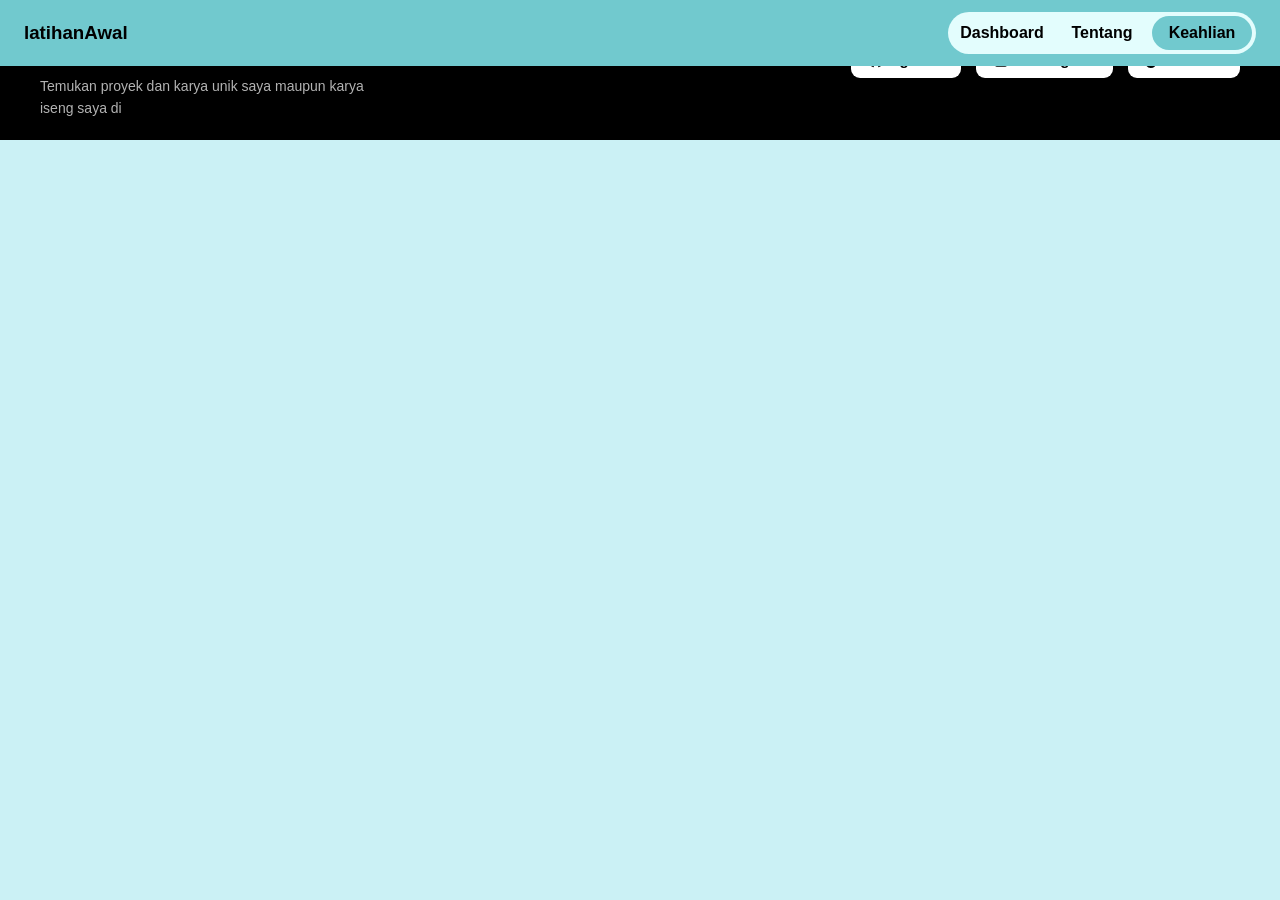
<file: docs/latihan/keahlian.html>
<!DOCTYPE html>
<html lang="en">
<head>
    <meta charset="UTF-8">
    <meta name="viewport" content="width=device-width, initial-scale=1.0">
    <title>Keahlian</title>
    <link rel="stylesheet" href="latihan.css">
</head>

<body class="page-keahlian">
    <nav class="navbar">
        <div class="logo"><h3>latihanAwal</h3></div>
        <ul class="nav-links">
            <li><a href="beranda.html">Dashboard</a></li>
            <li><a href="tentang.html">Tentang</a></li>
            <li><a href="keahlian.html">Keahlian</a></li>
        </ul>
    </nav>

<main>
    
</main>






    <footer class="footer">
    <div class="footer-pembungkus">
        <div class="footer-content">

            <div class="footer-deskripsi">
                <h2>Account media saya</h2>
                <p>Temukan proyek dan karya unik saya maupun karya iseng saya di</p>
            </div>

            <div class="socials">
                    <ul class="social-links">
                        <li class="social-item">
                            <a href="https://github.com/username-anda" target="_blank" rel="noopener" class="social-link github">
                                <svg viewBox="0 0 496 512" xmlns="http://www.w3.org/2000/svg">
                                    <path d="M165.9 397.4c0 2-2.3 3.6-5.2 3.6-3.3.3-5.6-1.3-5.6-3.6 0-2 2.3-3.6 5.2-3.6 3-.3 5.6 1.3 5.6 3.6zm-31.1-4.5c-.7 2 1.3 4.3 4.3 4.9 2.6 1 5.6 0 6.2-2s-1.3-4.3-4.3-5.2c-2.6-.7-5.5.3-6.2 2.3zm44.2-1.7c-2.9.7-4.9 2.6-4.6 4.9.3 2 2.9 3.3 5.9 2.6 2.9-.7 4.9-2.6 4.6-4.6-.3-1.9-3-3.2-5.9-2.9zM244.8 8C106.1 8 0 113.3 0 252c0 110.9 69.8 205.8 169.5 239.2 12.8 2.3 17.3-5.6 17.3-12.1 0-6.2-.3-40.4-.3-61.4 0 0-70 15-84.7-29.8 0 0-11.4-29.1-27.8-36.6 0 0-22.9-15.7 1.6-15.4 0 0 24.9 2 38.6 25.8 21.9 38.6 58.6 27.5 72.9 20.9 2.3-16 8.8-27.1 16-33.7-55.9-6.2-112.3-14.3-112.3-110.5 0-27.5 7.6-41.3 23.6-58.9-2.6-6.5-11.1-33.3 2.6-67.9 20.9-6.5 69 27 69 27 20-5.6 41.5-8.5 62.8-8.5s42.8 2.9 62.8 8.5c0 0 48.1-33.6 69-27 13.7 34.7 5.2 61.4 2.6 67.9 16 17.7 25.8 31.5 25.8 58.9 0 96.5-58.9 104.2-114.8 110.5 9.2 7.9 17 22.9 17 46.4 0 33.7-.3 75.4-.3 83.6 0 6.5 4.6 14.4 17.3 12.1C428.2 457.8 496 362.9 496 252 496 113.3 383.5 8 244.8 8zM97.2 352.9c-1.3 1-1 3.3.7 5.2 1.6 1.6 3.9 2.3 5.2 1 1.3-1 1-3.3-.7-5.2-1.6-1.6-3.9-2.3-5.2-1zm-10.8-8.1c-.7 1.3.3 2.9 2.3 3.9 1.6 1 3.6.7 4.3-.7.7-1.3-.3-2.9-2.3-3.9-2-.6-3.6-.3-4.3.7zm32.4 35.6c-1.6 1.3-1 4.3 1.3 6.2 2.3 2.3 5.2 2.6 6.5.7 1.3-1.6.7-4.6-1.3-6.5-2.3-2-5.3-1.9-6.5-.4zm18.4.6c-2.3.6-3.6 3-2.9 5.4.7 2.3 3.3 3.3 5.6 2.6 2.3-.7 3.6-3 2.9-5.4-.7-2.3-3.3-3.3-5.6-2.6z"/>
                                </svg>github
                            </a>
                        </li>
                        <li class="social-item">
                            <a href="https://instagram.com/username-anda" target="_blank" rel="noopener" class="social-link instagram">
                                <svg viewBox="0 0 448 512" xmlns="http://www.w3.org/2000/svg">
                                    <path d="M224.1 141c-63.6 0-114.9 51.3-114.9 114.9s51.3 114.9 114.9 114.9S339 319.5 339 255.9 287.7 141 224.1 141zm0 189.6c-41.1 0-74.7-33.5-74.7-74.7s33.5-74.7 74.7-74.7 74.7 33.5 74.7 74.7-33.6 74.7-74.7 74.7zm146.4-194.3c0 14.9-12 26.8-26.8 26.8-14.9 0-26.8-12-26.8-26.8s12-26.8 26.8-26.8 26.8 12 26.8 26.8zm76.1 27.2c-1.7-35.9-9.9-67.7-36.2-93.9-26.2-26.2-58-34.4-93.9-36.2-37-2.1-147.9-2.1-184.9 0-35.8 1.7-67.6 9.9-93.9 36.1s-34.4 58-36.2 93.9c-2.1 37-2.1 147.9 0 184.9 1.7 35.9 9.9 67.7 36.2 93.9s58 34.4 93.9 36.2c37 2.1 147.9 2.1 184.9 0 35.9-1.7 67.7-9.9 93.9-36.2 26.2-26.2 34.4-58 36.2-93.9 2.1-37 2.1-147.8 0-184.8zM402.7 342c-7.6 19.2-22.4 34-41.6 41.6-29.5 11.7-99.5 9-137.1 9s-107.7 2.6-137.1-9c-19.3-7.6-34-22.4-41.6-41.6-11.7-29.5-9-99.5-9-137.1s-2.6-107.7 9-137.1c7.6-19.3 22.4-34 41.6-41.6 29.5-11.7 99.5-9 137.1-9s107.7-2.6 137.1 9c19.2 7.6 34 22.4 41.6 41.6 11.7 29.5 9 99.5 9 137.1s2.7 107.7-9 137.1z"/>
                                </svg> Instagram
                            </a>
                        </li>
                        <li class="social-item">
                            <a href="https://tiktok.com/@username-anda" target="_blank" rel="noopener" class="social-link tiktok">
                                <svg viewBox="0 0 448 512" xmlns="http://www.w3.org/2000/svg">
                                    <path d="M448 209.91a210.06 210.06 0 0 1-122.77-39.25v178.72A162.55 162.55 0 1 1 185 188.31v89.89a74.62 74.62 0 1 0 52.23 71.54V0h88a121.18 121.18 0 0 0 1.86 22.32A126.66 126.66 0 0 0 448 109.6v100.31z"/>
                                </svg> TikTok
                            </a>
                        </li>
                    </ul>
                </div>
            </div>

        </div>
    </div>

</footer>
</body>
</html>
</file>
<file: docs/latihan/latihan.css>
* {
    box-sizing: border-box ;
    margin: 0;
    padding:0;
}

html{
    scroll-behavior: smooth;
}

:root{
    /*warna utama*/
    --color-default:#fff;
    --primarry-color: #E3FDFD;
    --secondary-color: #CBF1F5;
    --third-color:#A6E3E9 ;
    --fourth-color: #71C9CE;

    --opsi-primary:#FEFCF3;

    /*warna teks*/
    --teks-primary: #000;
    --teks-secondary:#fff;

    /*footer color*/
    --footer-back:#000;
    --text-color-footer: #b3b3b3;
    --footer-text-muted: #a0aec0;
    --footer-bg: #1a202c;
}
body {
    margin: 0;
    padding: 0;
    background-color: var(--secondary-color);
    font-family: sans-serif;
    color: var(--teks);
    font-weight: 150px;
    animation: pageIn 0.4s ease-out forwards;
}

.logo{
    margin-right: 30px;
    color: var(--teks-primary);
    font-weight: 300;
}
.navbar {
    display: flex;
    align-items: center;
    justify-content: space-between;
    padding: 12px 24px;
    background:var(--fourth-color);
    position: fixed;
    width: 100%;
    z-index: 1000;
}

/* kapsul */
.nav-links {
    position: relative;
    display: flex;
    list-style: none;
    gap: 0;
    background: var(--primarry-color);
    border-radius: 999px;
    padding: 4px;
}

.nav-links::before {
    content: '';
    position: absolute;
    top: 4px;
    left: 4px;
    width: 100px; 
    height: calc(100% - 8px);
    background: var(--fourth-color);
    border-radius: 999px;
    transition: transform 0.3s cubic-bezier(0.4, 0, 0.2, 1);
    z-index: 0;
}

/* pas di klik */
body.page-beranda  .nav-links::before { transform: translateX(0px); }
body.page-tentang  .nav-links::before { transform: translateX(100px); }
body.page-keahlian .nav-links::before { transform: translateX(200px); }

/* pas lagi di geser */
.nav-links:has(li:nth-child(1):hover)::before { transform: translateX(0px)   !important; }
.nav-links:has(li:nth-child(2):hover)::before { transform: translateX(100px) !important; }
.nav-links:has(li:nth-child(3):hover)::before { transform: translateX(200px) !important; }

/* teks nav */
.nav-links li a {
    position: relative;
    z-index: 1;
    color: #000;
    display: block;
    width: 100px;
    text-align: center;
    padding: 8px 0;
    text-decoration: none;
    transition: color 0.2s;
    font-weight: bold;
}

/* Aktif halaman */
body.page-beranda  .nav-links li:nth-child(1) a,
body.page-tentang  .nav-links li:nth-child(2) a,
body.page-keahlian .nav-links li:nth-child(3) a { color: var(--teks-primary); }
/* Aktif pas geser */
.nav-links li:hover a { 
    color: #ffffff;
    scroll-behavior: smooth;
}

@keyframes pageIn{
    from { opacity: 0; transform: translateY(12px); }
    to   { opacity: 1; transform: translateY(0); }
}

.isi{
    color: var(--teks-primary);
    padding-top: 75px;
    display: flex; 
    align-items: flex-start; 
    gap: 24px;
    margin-right: 20px
}

.konten{
    margin-left: 42px;
    padding-right: 12px;
}

.konten h2{
    margin-bottom: 13px;
}

.konten h3 {
    margin-bottom: 13px;
    font-family: arial;
}

.konten p{
    padding-right: 20px;
    padding-left: 24px;
    font-weight: 300;
    margin-bottom: 13px;
}

.image{
    display: flex;
    justify-content: right;
    align-items: right;
}

.image img{
    width: 100%;
    max-width: 480px;
    border-radius: 12px;
}

/*card gulir*/
.page{
    display: flex;
    flex-direction: row;
    flex-wrap:  flexbox wrap;   /*buat ngatur barisan di display kecil*/
    justify-content: space-around;
    background-color: var(--opsi-primary);
    padding-top: 4px;
    padding-left: 8px;
    padding-bottom: 20px;
    margin-top: 10px;
    gap: 20px;
}

.pembungkus{          /*si card dalemnya*/
    width: 100%;
    max-width: 384px;
    margin-top: 8px;
    background-color: var(--color-default);
    box-shadow: 0 25px 50px -12px;
    transition: all 0,3s ease;
    overflow: hidden;
    border-width: 3px;
    border-style: solid;
    border-color: var(--fourth-color);
    border-radius: 16px; 
}

.content-card{
    width: 100%;
    aspect-ratio: 16/10;
    overflow: hidden;
    position: relative;
    background-color: var(--secondary-color);
}

.content-card img {
    width: 100%;
    height: 100%;
    object-fit: cover;
    display: block;
}

.text-card{
    padding: 20px;
    display: flex;
    flex-direction: column;
    gap: 12px;

}

.text-title{
    margin: 0;
    font-size: 18px;
    font-weight: 700;
    line-height: 1.3;
}

.text-desc{
    margin: 0;
    font-size: 14px;
    line-height: 1.6;
}

/*footer*/
.footer{
    background-color: var(--footer-back);
    color: var(--teks-secondary);
    padding: 40px 20px 20px;
    margin: auto;
}

.footer-pembungkus{
    max-width: 1200px;
    margin: 0 auto;
    display: flex;
    flex-direction: column; /*yang ngatur barisannya*/
    gap: 30px;
}

.footer-content{
    display: flex;
    flex-flow: row wrap;
    justify-content: space-between;
    gap: 30px;
}

.footer-deskripsi{
    flex: 1 1 300px;
}

.footer-deskripsi h2{
    font-size: 20px;
    font-weight: 700;
    margin-bottom: 12px;
    color: var(--teks-secondary);
}

.footer-deskripsi p {
    font-size: 14px;
    line-height: 1.6;
    color: var(--text-color-footer);
    max-width: 360px;
}

.socials{
    flex: 1 300px;
    display: flex;
    flex-direction: column;
    gap: 15px;
    align-items: self-end;
}

.socials h3{
    font-size: 14px;
    font-weight: 600;
    color: var(--text-color-footer);
}

.social-links{
    display: flex;
    flex-wrap: wrap;
    gap: 15px;
    list-style: none;
}

.social-item{
    display: inline-block;
}

.social-link{
    display: inline-flex;
    align-items: center;
    gap: 15px;
    padding: 10px 16px;
    background-color: var(--color-default);
    border-radius: 9px;
    color: var(--teks-primary);
    text-decoration: none;
    font-size: 15px;
    font-weight: 600;
    transition: all 0.3s ease;
}

/*logo socialnya*/
.social-link svg {
    width: 18px;
    height: 18px;
    fill: currentColor;
    transition: transform 0.3s ease;
}

.social-link.github:hover {
    background-color: #24292e;
    color: #fff;
    transform: translateY(-3px);
}

.social-link.instagram:hover {
    background-image: linear-gradient(45deg, #f09433 0%, #e6683c 25%, #dc2743 50%, #cc2366 75%, #bc1888 100%);
    color: #fff;
    transform: translateY(-3px);
}

.social-link.tiktok:hover {
    background-color: #010101;
    color: #fff;
    box-shadow: -2px -2px 0px #ff0050, 2px 2px 0px #00f2fe;
    transform: translateY(-3px);
}


/*display tentang*/
body.page-tentang {
    margin: 0;
    padding: 0;
    background-color: var(--secondary-color);
    font-family: sans-serif;
    color: var(--teks-primary);
}



@media (max-width: 480px){ 

.carousel { 
    /* IE and Edge */
    -ms-overflow-style: none;

}

.carousel::-webkit-scrollbar {
/* Chrome, Safari and Opera */
    display: none;
}
}
</file>
